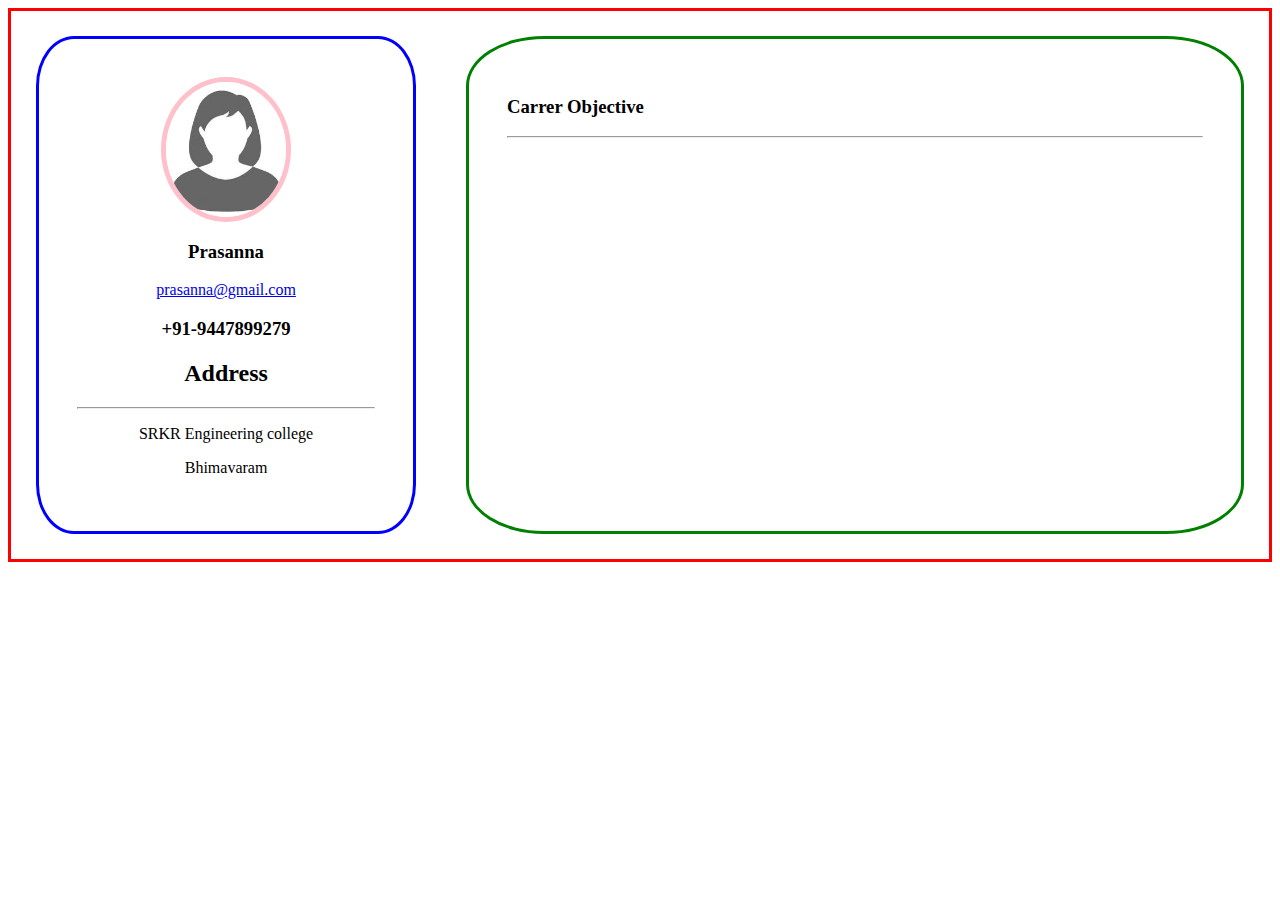
<file: index.html>
<html>
<head>
  <title>
    Resume
  </title>
  <link rel="stylesheet" href="style.css">
</head>
<body>
  <div class="parent">
    <div class="childone">
    <img src="female.jpg" alt="profile image">
    <h3>Prasanna</h3>
    <a href="mailto:prasanna@gmail.com">prasanna@gmail.com</a>
    <h3>+91-9447899279</h3>
    <h2>Address</h2>
    <hr>
    <p>SRKR Engineering college</p>
    <p>Bhimavaram</p>
    </div>
    <div class="childtwo">
      <h3>Carrer Objective</h3>
      <hr>

    </div>

  </div>
</body>
</html>
</file>
<file: style.css>
.parent{
  display: flex;
  flex-direction: row;
  border: 3px solid red;
}
.childone{
  border: 3px solid blue;
  padding: 3%;
  margin: 2%;
  width: 30%;
  border-radius: 10%;
  text-align: center;
  font-size: 100%;
}
.childtwo{
  border:3px solid green;
  padding: 3%;
  margin: 2%;
  width: 70%;
  border-radius: 10%;
}
img{
  width: 40%;
  border: 5px solid pink;
  border-radius: 50%;
  display: block;
  margin-left: auto;
  margin-right: auto;
  box-shadow: 5px,9px,5px,#000;
}
</file>
